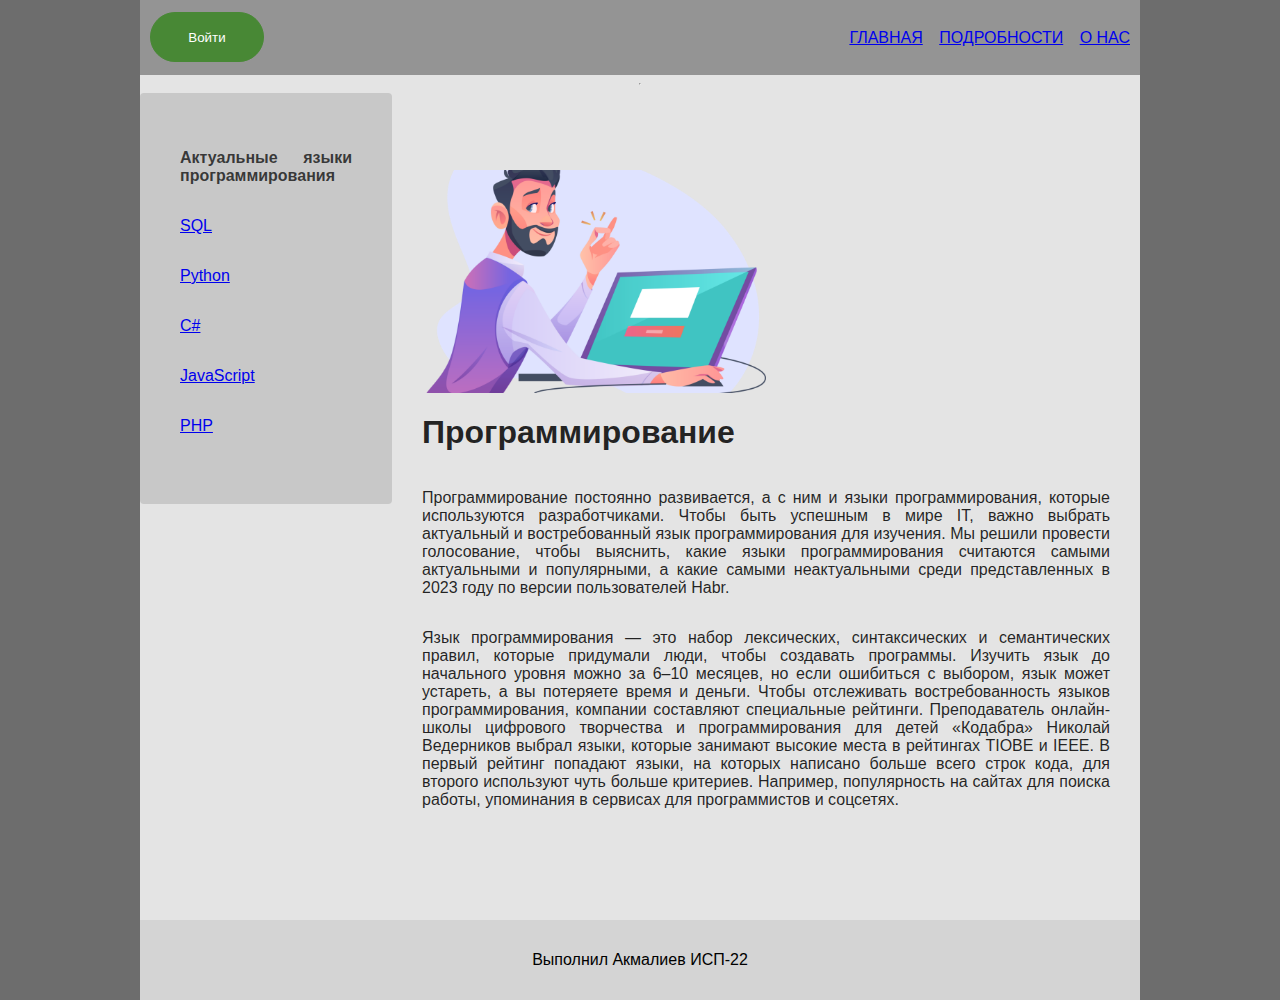
<file: index.html>
<!DOCTYPE html>
<html lang="ru">

<head>
    <meta charset="UTF-8" />
    <meta name="viewport" content="width=device-width, initial-scale=1.0" />
    <meta http-equiv="X-UA-Compatible" content="ie=edge" />
    <link rel="stylesheet" href="style.css" />
    <title>5</title>
</head>

<body>

    <div class="form">
        <header>
            <button class="form__login">Войти</button>


            <div class="form__menu">
                <section>
                    <aside>
                        <nav>

                            <span><a href="#">ГЛАВНАЯ</a></span>
                            <span class="no-wrap"><a href="#">ПОДРОБНОСТИ</a></span>
                            <span><a href="#">О НАС</a></span>

                        </nav>
                    </aside>
                </section>
            </div>

        </header>

        <hr />
        <div class="form__body">
            <div class="form__bodyContent">
                <p><b>Актуальные языки программирования</b></p>
                <p><a href="#">SQL</a></p>
                <p><a href="#">Python</a></p>
                <p><a href="#">С#</a></p>
                <p><a href="#">JavaScript</a></p>
                <p><a href="#">PHP</a></p>
            </div>

            <div class="form__textContent">
                <img src="f.jpg">
                <H1>Программирование</H1>
                <p align="justify"> Программирование постоянно развивается, а с ним и языки программирования,
                    которые
                    используются разработчиками. Чтобы быть успешным в мире IT, важно выбрать актуальный и
                    востребованный
                    язык программирования для изучения. Мы решили провести голосование, чтобы выяснить, какие языки
                    программирования считаются самыми актуальными и популярными, а какие самыми неактуальными среди
                    представленных в 2023 году по версии пользователей Habr.</p>
                <p align="justify"> Язык программирования — это набор лексических, синтаксических и семантических
                    правил, которые
                    придумали люди, чтобы создавать программы. Изучить язык до начального уровня можно за 6–10
                    месяцев,
                    но если ошибиться с выбором, язык может устареть, а вы потеряете время и деньги.

                    Чтобы отслеживать востребованность языков программирования, компании составляют специальные
                    рейтинги. Преподаватель онлайн-школы цифрового творчества и программирования для детей «Кодабра»
                    Николай Ведерников выбрал языки, которые занимают высокие места в рейтингах TIOBE и IEEE. В
                    первый
                    рейтинг попадают языки, на которых написано больше всего строк кода, для второго используют чуть
                    больше критериев. Например, популярность на сайтах для поиска работы, упоминания в сервисах для
                    программистов и соцсетях.</p><br>
            </div>

        </div>

        <footer class="form__footer">
            <p>Выполнил Акмалиев ИСП-22</p>
        </footer>
    </div>



</body>

</html>
</file>
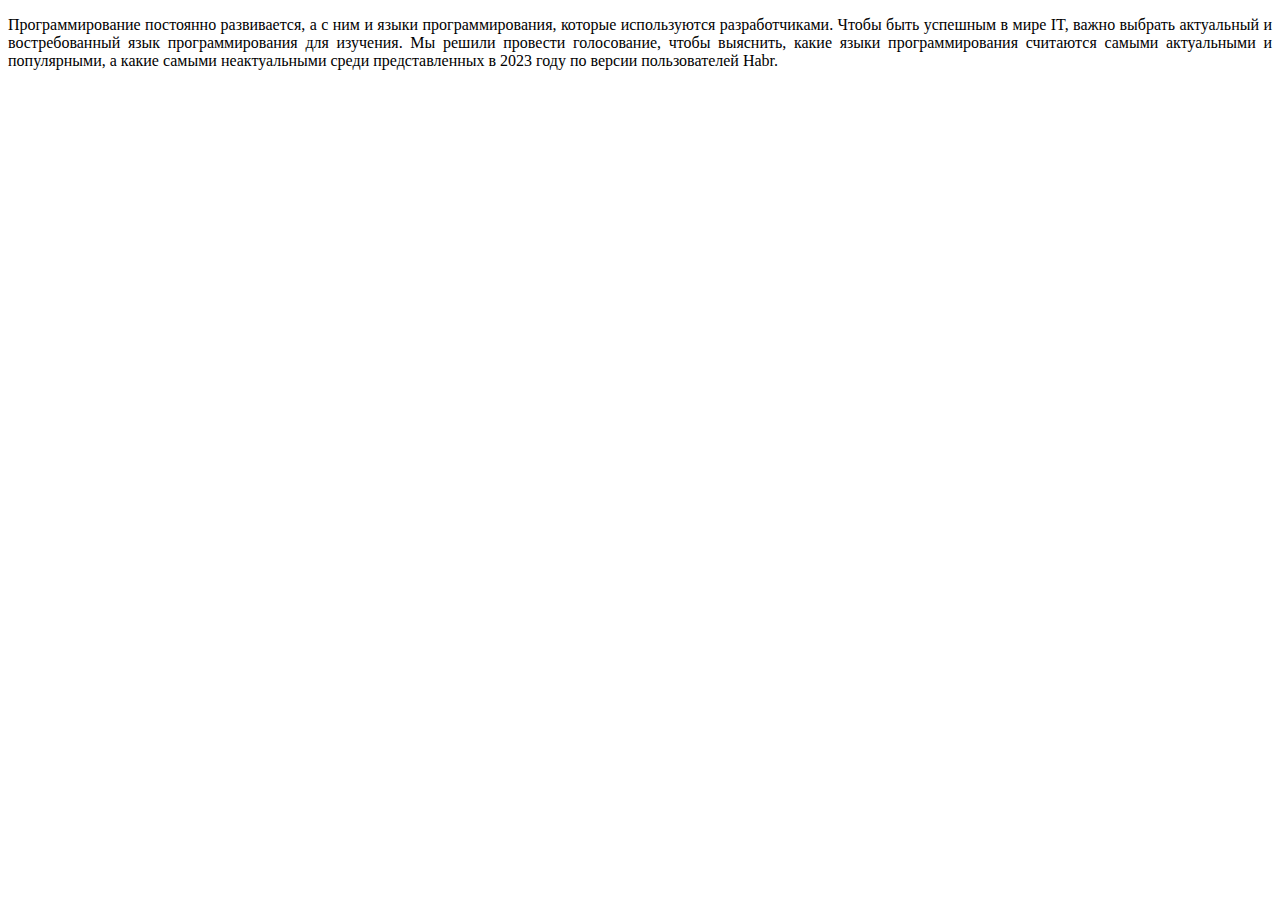
<file: aabbab.html>
<!DOCTYPE html>
<html lang="en">
<head>
    <meta charset="UTF-8">
    <meta http-equiv="X-UA-Compatible" content="IE=edge">
    <meta name="viewport" content="width=device-width, initial-scale=1.0">
    <link rel="stylesheet" href="a.css" />
    <title>Document</title>
</head>
<body>
    <p align="justify"> Программирование постоянно развивается, а с ним и языки программирования,
        которые
        используются разработчиками. Чтобы быть успешным в мире IT, важно выбрать актуальный и
        востребованный
        язык программирования для изучения. Мы решили провести голосование, чтобы выяснить, какие языки
        программирования считаются самыми актуальными и популярными, а какие самыми неактуальными среди
        представленных в 2023 году по версии пользователей Habr.</p>
</body>
</html>
</file>
<file: style.css>
header,
footer,
nav {
  display: block;
}

html,
body {
  display: flex;
  font-family: "roboto", sans-serif;
  font-size: 16px;
  background-color: #6d6d6d;

  padding: 0;
  margin: 0;
  justify-content: center;
}
.form {
  display: flex;
  flex-direction: column;
  justify-content: center;
  align-items: stretch;
  width: 1000px;
  height: 1000px;
  background-color: #e4e4e4;
}
hr {
  background: #93c1f0;
  size: 3px;
}

header {
  display: flex;
  background-color: #949494;
  justify-content: space-between;

  height: 75px;
}
.form__login {
  display: inline-flex;
  justify-content: flex-start;
  align-items: center;
  padding: 20px;
  width: 125px;
  height: 50px;
  justify-content: center;
  color: #ffffff;
  margin: 12px 10px 10px 10px;
  background-color: #488835;
  border-radius: 25px;

  border: 1px solid #488835;
}

.form__menu {
  display: inline-flex;
  color: rgb(97, 97, 97);
  align-items: center;
  justify-content: flex-end;
  width: 100%;
}

.form__menu span {
  margin: 10px 10px 10px 2px;
}

.form__body {
  display: flex;
  flex: 1 0 auto;
  justify-content: space-between;
}
.form__bodyContent {
  display: inline-flex;
  background-color: #8686864b;

  border-radius: 4px;

  justify-content: flex-start;
  flex-direction: column;
  padding: 40px;
  width: 20%;
  height: 40%;
}
.form__bodyContent p {
  text-align: justify;
  color: #000000bb;
}
.form__textContent {
  display: flex;
  flex-direction: column;
  text-align: left;
  color: #000000da;

  justify-content: center;
  width: 80%;
  margin: 30px;
}
.form__textContent img {
  width: 50%;
  height: auto;
}
footer.form__footer {
  display: flex;
  align-items: center;
  justify-content: center;
  align-self: flex-end;
  background-color: rgb(212, 212, 212);
  width: 100%;
  height: 80px;
  margin: 0;
}
.form__footer p {
  text-align: center;
}
p {
  font-size: 16px;
}
@media only screen and (max-width: 1200px) {
  body {
    width: 100%;
  }
  header {
    display: flex;
    background-color: #949494;
    justify-content: center;

    height: 40px;
  }
  .form {
    display: flex;
    flex-direction: column;
    justify-content: center;

    width: 100%;
    background-color: #e4e4e4;
  }
  .form__menu span {
    margin: 10px 5px 10px 0px;
  }
  .form__bodyContent {
    display: flex;
    background-color: #8686864b;

    border-radius: 4px;
    flex-direction: column;

    padding: 40px;
    width: 20%;
    height: 40%;
  }
  .form__textContent {
    display: flex;
    flex-direction: column;
    text-align: justify;
    color: #000000da;
    justify-content: flex-start;

    width: 80%;
    margin: 30px;
  }
  p {
    font-size: 10px;
  }
  .form__login {
    display: inline-flex;
    justify-content: space-between;
    padding: 5px 2px;
    width: 75px;
    height: 25px;
    justify-content: center;
    color: #3d3d3d;

    background-color: #488835;
    border-radius: 25px;
    margin: 8px 0px 3px 3px;
    border: 1px solid #488835;
    cursor: pointer;
  }
  span {
    font-size: 10px;
  }
  footer.form__footer {
    display: flex;
    align-items: center;
    justify-content: center;
    align-self: flex-end;
    background-color: rgb(212, 212, 212);
    width: 100%;
    height: 4%;

    margin: 0;
  }
  h1 {
    font-size: 12px;
  }

  .form__textContent img {
    width: 60%;
    height: auto;
  }
}
</file>
<file: a.css>
@media(max-width: 1200px)  {
    
}
</file>
